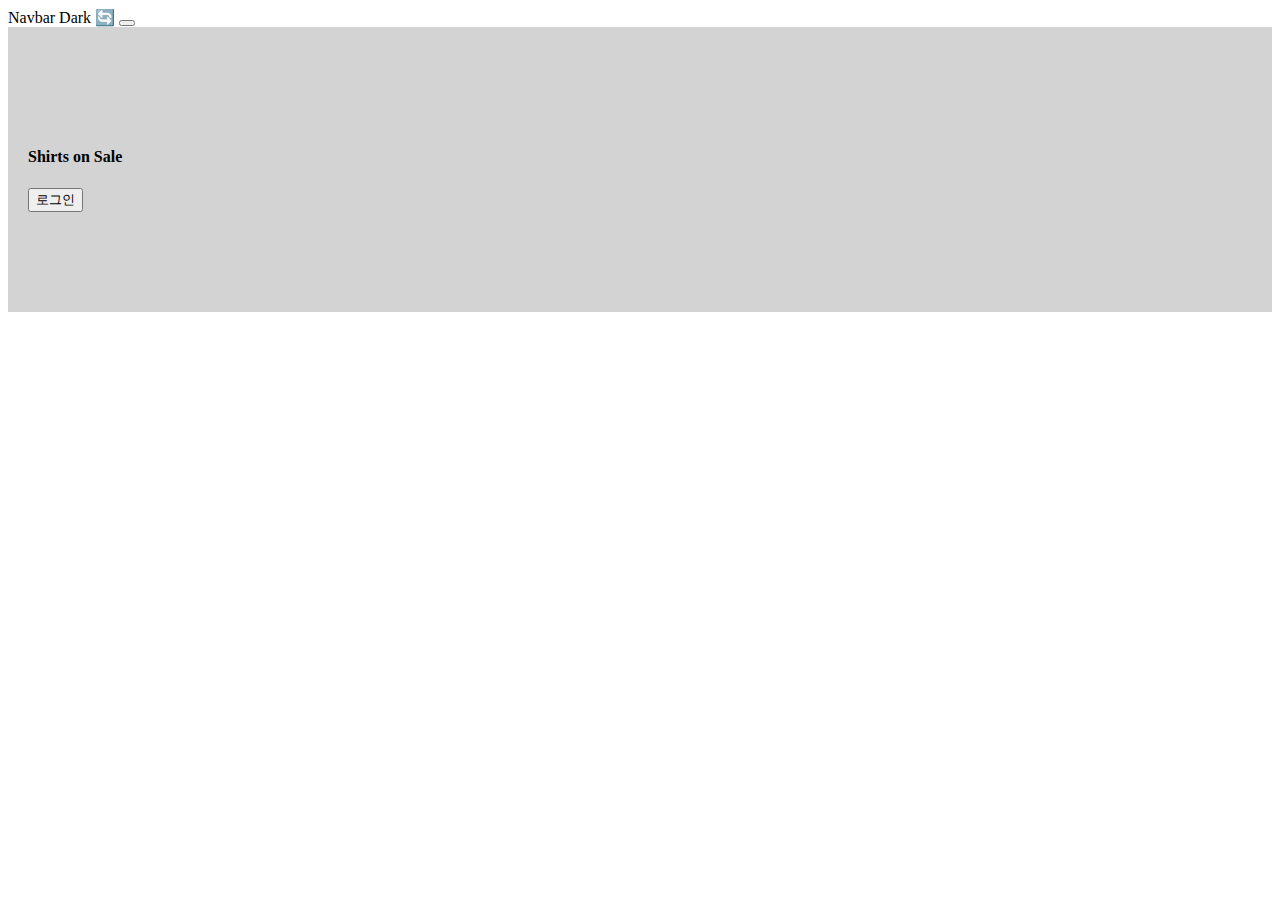
<file: bootstrap.html>
<!doctype html>
<html lang="en">

<head>
    <meta charset="utf-8">
    <meta name="viewport" content="width=device-width, initial-scale=1">
    <link href="https://cdn.jsdelivr.net/npm/bootstrap@5.1.3/dist/css/bootstrap.min.css" rel="stylesheet"
        integrity="sha384-1BmE4kWBq78iYhFldvKuhfTAU6auU8tT94WrHftjDbrCEXSU1oBoqyl2QvZ6jIW3" crossorigin="anonymous">
    <link href="main.css" rel="stylesheet">
    <script src="https://code.jquery.com/jquery-3.7.1.min.js"
        integrity="sha256-/JqT3SQfawRcv/BIHPThkBvs0OEvtFFmqPF/lYI/Cxo=" crossorigin="anonymous"></script>
    <title>Hello, world!</title>
</head>

<body>
    <div class="black-bg">
        <div class="white-bg">
            <h4>로그인하세요</h4>
            <form action="success.html">
                <div class="my-3">
                    <input type="text" class="form-control" id="email">
                </div>
                <div class="my-3">
                    <input type="password" class="form-control" id="password">
                </div>
                <button type="submit" class="btn btn-primary">전송</button>
                <button type="button" class="btn btn-danger" id="close">닫기</button>
            </form>
        </div>
    </div>

    <nav class="navbar navbar-light bg-light">
        <div class="container-fluid">
            <span class="navbar-brand">Navbar</span>
            <span class="badge bg-dark">Dark 🔄</span>
            <button class="navbar-toggler" type="button">
                <span class="navbar-toggler-icon"></span>
            </button>
        </div>
    </nav>

    <script>
        var 이름 = 'kim';

        var count = 0;

        $('.badge').on('click', function() {
            count++;
            
            if(count % 2 == 1) {
                $('.badge').html('Light 🔄');
            } else {
                $('.badge').html('Dark 🔄');
            }
        });

        
    </script>

    <ul class="list-group">
        <li class="list-group-item">An item</li>
        <li class="list-group-item">A second item</li>
        <li class="list-group-item">A third item</li>
        <li class="list-group-item">A fourth item</li>
        <li class="list-group-item">And a fifth one</li>
    </ul>

    <div class="main-bg">
        <h4>Shirts on Sale</h4>
        <button class="btn btn-danger" id="open">로그인</button>
    </div>
    <script>
        $('form').on('submit', function(e) {
            if($('#email').val() == '') {
                alert('아이디를 입력하세요');
                e.preventDefault(); // 폼 전송 막기
            } else {
                alert('안녕하세요');
            }

            if($('#password').val().length < 6) {
                alert('패스워드를 6자 이상 입력하세요');
                e.preventDefault();
            }
        });
    </script>
    <script>
        $('.navbar-toggler').on('click', function () {
            $('.list-group').addClass('click-menu');
        });

        $('#open').on('click', function () {
            $('.black-bg').addClass('show-modal');
        });

        $('#close').on('click', function () {
            $('.black-bg').removeClass('show-modal');
        });

        document.querySelector('.navbar-toggler').addEventListener('click', function () {
            document.querySelector('.list-group').classList.toggle('show');
        });
    </script>

    <script src="https://cdn.jsdelivr.net/npm/bootstrap@5.1.3/dist/js/bootstrap.bundle.min.js"
        integrity="sha384-ka7Sk0Gln4gmtz2MlQnikT1wXgYsOg+OMhuP+IlRH9sENBO0LRn5q+8nbTov4+1p"
        crossorigin="anonymous"></script>
</body>

</html>
</file>
<file: main.css>
.alert-box {
    background-color: skyblue;
    padding: 20px;
    color: white;
    border-radius: 5px;
    display: none;
}

.list-group {
    display: none;
}

.show {
    display: block;
}

.black-bg {
    width: 100%;
    height: 100%;
    position: fixed;
    background: rgba(0, 0, 0, 0.5);
    z-index: 5;
    padding: 30px;
    visibility: hidden;
    opacity: 0; /* 투명도 */
    transition: all 1s;
}

.main-bg {
    padding: 100px 20px;
    background-color: lightgrey;
}

.white-bg {
    background: white;
    border-radius: 5px;
    padding: 30px;
}

.show-modal {
    visibility: visible;
    opacity: 1;
}
</file>
